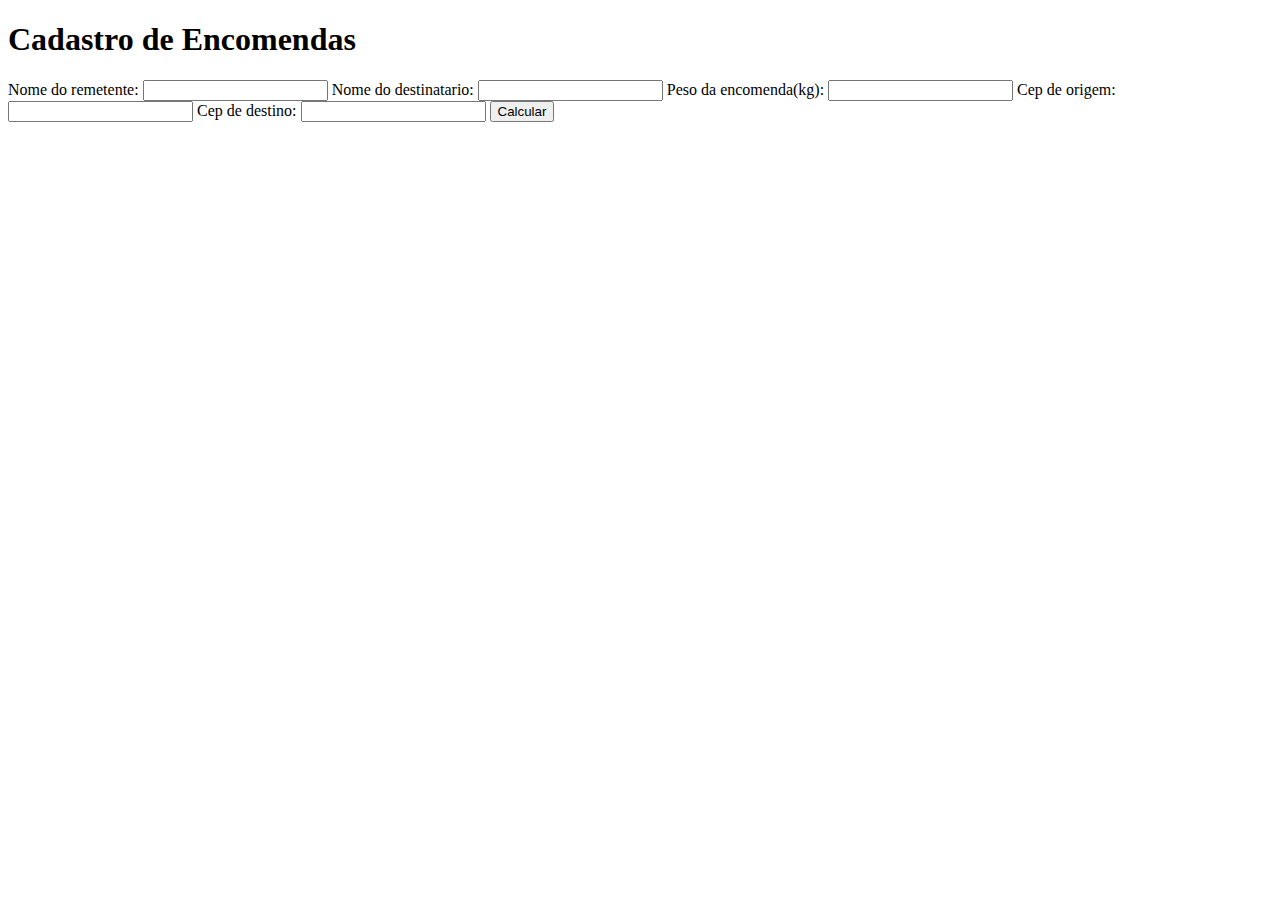
<file: src/main/resources/templates/cadastro.html>
<!DOCTYPE html>
<html lang="en">
<meta charset="utf-8">
<meta name="viewport" content="width=device-width, initial-scale=1"><head>
    <meta charset="UTF-8">
    <title></title>
</head>
<body>
<h1>Cadastro de Encomendas</h1>
    <form method="post">
        Nome do remetente: <input type="text" value="" name="nome">
        Nome do destinatario: <input type="text" value="" name="nomeDestinatario">
        Peso da encomenda(kg): <input type="text" value="" name="peso">
        Cep de origem: <input type="text" value="" name="CepOrigem">
        Cep de destino: <input type="text" value="" name="CepDestino">
        <button type ="submit">Calcular</button>
    </form>
</body>
</html>
</file>
